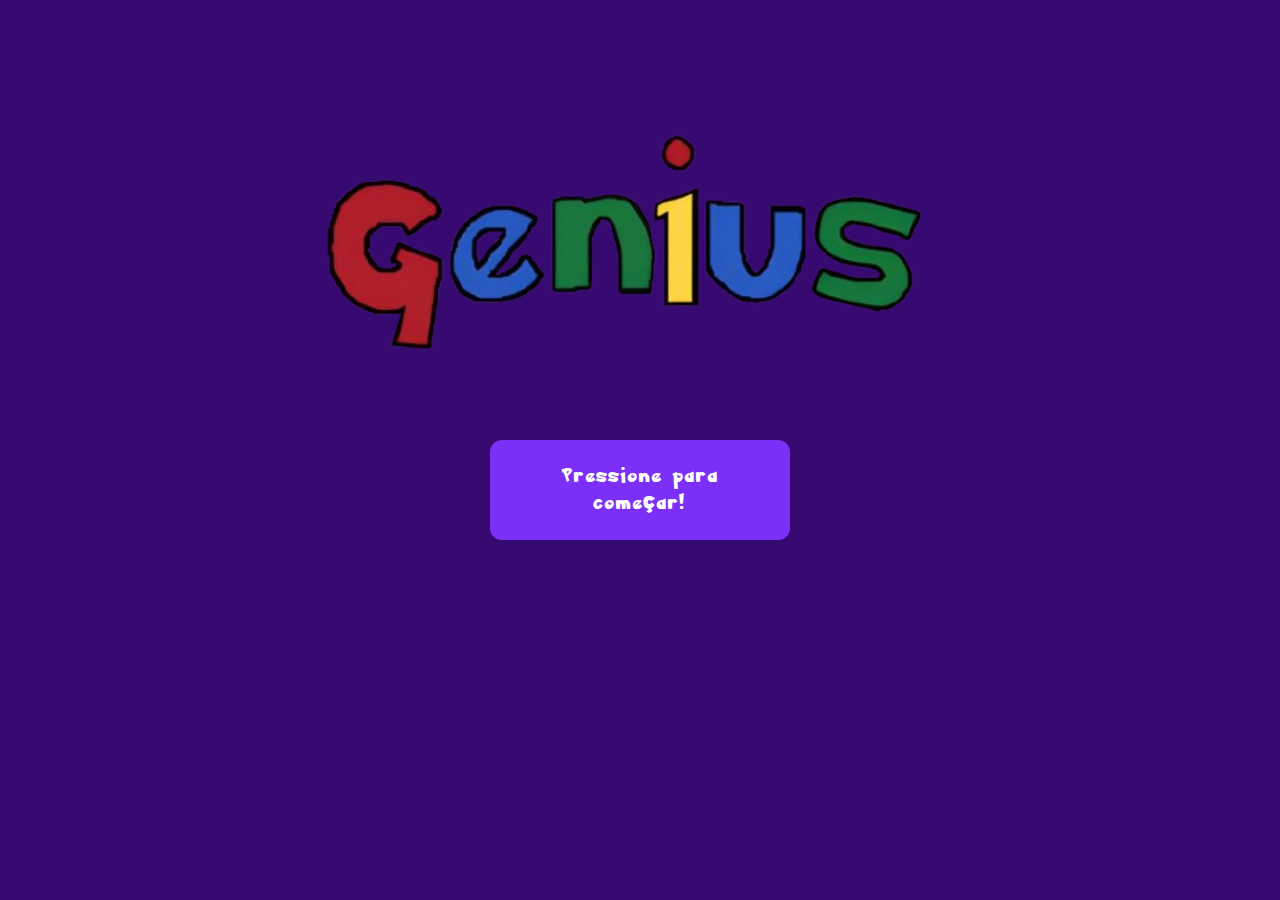
<file: index.html>
<!DOCTYPE html>
<html lang="pt-br">

<head>
  <meta charset="UTF-8" />
  <meta name="viewport" content="width=device-width, initial-scale=1" />
  <title>Jogo Genius</title>
  <link rel="stylesheet" href="style.css" />
  <script src="script.js" defer></script>
</head>

<body>
  <section id="telaInicio">
    <div id="start">
      <header id="header" style="display: none;">
        <div id="timer">00:00</div>
        <div id="placar">Placar: 0</div>
      </header>
      <img src="img/titulo__1_-removebg-preview.png" id="titulo" />
      <button id="comecar" type="button">Pressione para começar!</button>
    </div>

    <div id="conteudoJogo" class="escondido">
      <button id="voltarBtn" type="button">Voltar para a tela inicial</button>

      <div class="cores">
        <div id="vermelho" class="botao-cor"></div>
        <div id="azul" class="botao-cor"></div>
        <div id="verde" class="botao-cor"></div>
        <div id="amarelo" class="botao-cor"></div>
      </div>

      <button class="start" id="startBtn" type="button">Start</button>
    </div>
  </section>

  <section id="extras">
    <div id="erro"></div>
  </section>

  <div id="audios" style="display: none;">
    <audio id="som-vermelho" src="sounds/vermelho.mp3"></audio>
    <audio id="som-azul" src="sounds/azul.mp3"></audio>
    <audio id="som-verde" src="sounds/verde.mp3"></audio>
    <audio id="som-amarelo" src="sounds/amarelo.mp3"></audio>
  </div>
</body>

</html>
</file>
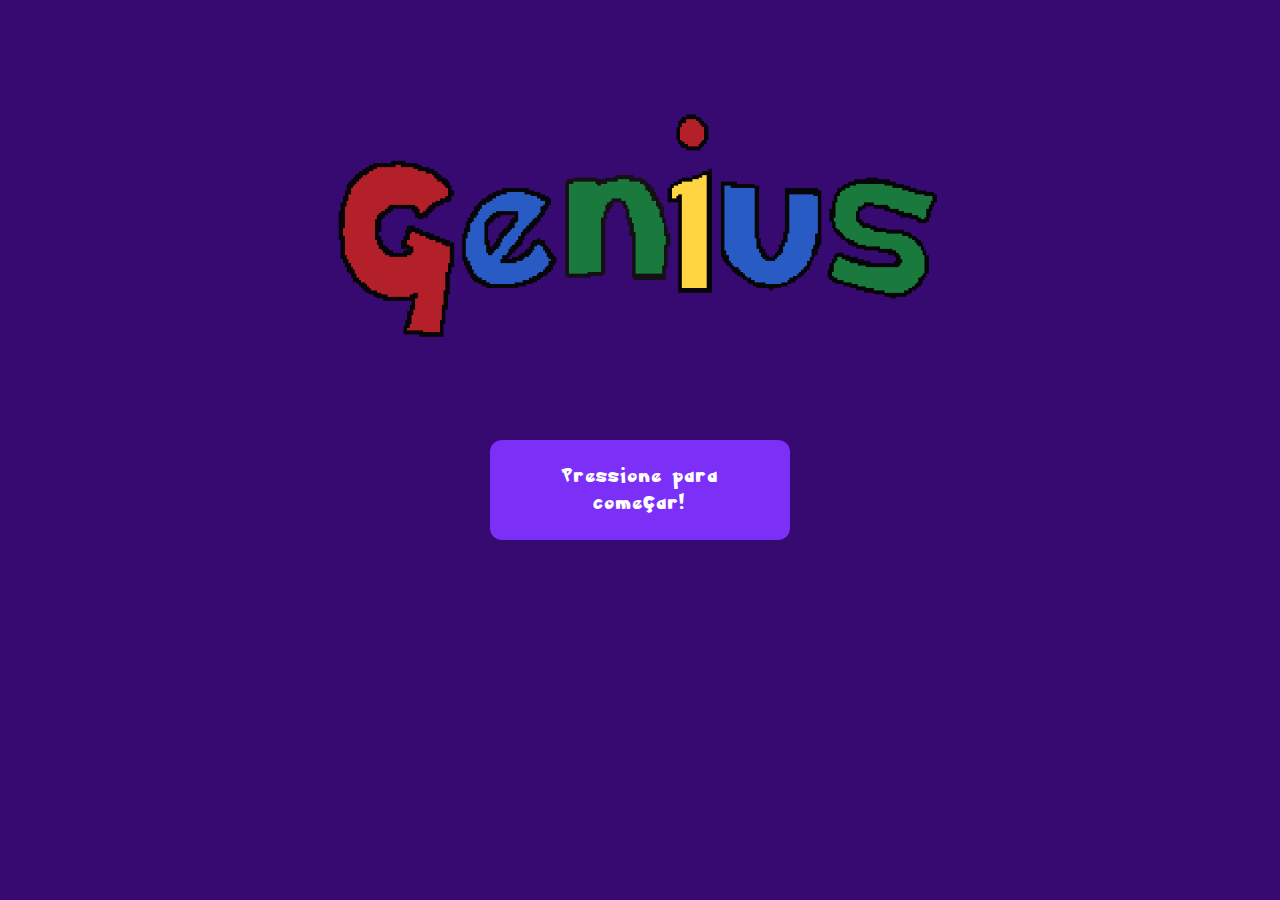
<file: JogoGeniusMateuseRafa/index.html>
<!DOCTYPE html>
<html lang="pt-br">

<head>
  <meta charset="UTF-8" />
  <meta name="viewport" content="width=device-width, initial-scale=1" />
  <title>Jogo Genius</title>
  <link rel="stylesheet" href="style.css" />
  <script src="script.js" defer></script>
      <link rel="icon" type="image/png" href="img/save.png" >
</head>

<body>
<audio id="musicaFundo" src="sounds/PokemonPlatinum.mp3" autoplay loop></audio>
  <section id="telaInicio">
    <div id="start">
      <header id="header" style="display: none;">
        <div id="timer">00:00</div>
        <button id="voltarBtn" type="button">Voltar para a tela inicial</button>
        <div id="placar">Placar: 0</div>

      </header>
      <img src="img/titulo.png" id="titulo" />
      <button id="comecar" type="button">Pressione para começar!</button>
    </div>

    <div id="conteudoJogo" class="escondido">


      <div class="cores">
        <div id="vermelho" class="botao-cor"></div>
        <div id="azul" class="botao-cor"></div>
        <div id="verde" class="botao-cor"></div>
        <div id="amarelo" class="botao-cor"></div>
      </div>

      <button class="start" id="startBtn" type="button">Start</button>
    </div>
  </section>

  <section id="extras">
    <div id="erro"></div>
  </section>

  <div id="audios" style="display: none;">
    <audio id="som-vermelho" src="sounds/vermelho.mp3"></audio>
    <audio id="som-azul" src="sounds/azul.mp3"></audio>
    <audio id="som-verde" src="sounds/verde.mp3"></audio>
    <audio id="som-amarelo" src="sounds/amarelo.mp3"></audio>
  </div>
</body>

</html>
</file>
<file: style.css>
@font-face {
  font-family: 'Pokemon';
  src: url('fonts/pokemon_solid-webfont.woff2') format('woff2');
  font-weight: normal;
  font-style: normal;
}

* {
  margin: 0;
  padding: 0;
  box-sizing: border-box;
  font-family: 'Pokemon', sans-serif;
}

body {
  background-color: #370a72;
  min-height: 100vh;
}

#telaInicio {
  display: flex;
  flex-direction: column;
  align-items: center;
  justify-content: start;
  min-height: 100vh;
  padding-top: 40px;
  gap: 20px;
}

#start {
  display: flex;
  flex-direction: column;
  align-items: center;
  justify-content: center;
}

#comecar {
  width: 300px;
  height: 100px;
  font-size: 16px;
  background-color: #7b2ff7;
  color: white;
  border: none;
  border-radius: 12px;
  cursor: pointer;
  transition: background-color 0.3s ease, transform 0.3s ease;
  animation: flutuar 2s ease-in-out infinite;
}

@keyframes flutuar {
  0% {
    transform: translateY(0);
  }

  50% {
    transform: translateY(-10px);
  }

  100% {
    transform: translateY(0);
  }
}

#comecar:hover {
  background-color: #5a1fcf;
  transform: scale(1.1);
  box-shadow: 0 8px 15px rgba(90, 31, 207, 0.6);
}

button {
  letter-spacing: 3px;
  padding: 12px 24px;
  font-size: 16px;
  cursor: pointer;
}

#conteudoJogo {
  display: none;
  flex-direction: column;
  align-items: center;
  gap: 30px;
  margin-top: 40px;
}

.cores {
  display: flex;
  gap: 20px;
  justify-content: center;
  align-items: center;
}

.botao-cor {
  width: 300px;
  height: 300px;
  border-radius: 12px;
  cursor: pointer;
  transition: transform 0.3s ease;
  background-repeat: no-repeat;
  background-position: center center;
  background-size: contain;
}

#vermelho {
  background-image: url(img/botaofogo-removebg-preview.png);
}

#azul {
  background-image: url(img/botaoagua-removebg-preview.png);
}

#verde {
  background-image: url(img/botaofolha-removebg-preview.png);
}

#amarelo {
  background-image: url(img/botaoraio-removebg-preview.png);
}

#vermelho:hover {
  background-image: url(img/botaofogohover-removebg-preview.png);
  transform: scale(1.1);
}

#azul:hover {
  background-image: url(img/imghoveragua7-removebg-preview.png);
  transform: scale(1.1);
}

#verde:hover {
  background-image: url(img/botaofolhahover-removebg-preview.png);
  transform: scale(1.1);
}

#amarelo:hover {
  background-image: url(img/botaoraiohover-removebg-preview.png);
  transform: scale(1.1);
}

.start {
  width: 150px;
  height: 80px;
  border-radius: 12px;
  background-color: #7b2ff7;
  color: white;
  border: none;
  font-size: 18px;
  cursor: pointer;
  transition: background-color 0.3s ease, transform 0.3s ease;
  animation: flutuar 2s ease-in-out infinite;
}

.start:hover {
  background-color: #5a1fcf;
  transform: scale(1.1);
  box-shadow: 0 8px 15px rgba(90, 31, 207, 0.6);
}

.escondido {
  display: none;
}

#voltarBtn {
  background-color: #7b2ff7;
  color: white;
  border: none;
  border-radius: 12px;
  padding: 10px 20px;
  font-size: 14px;
  cursor: pointer;
  transition: background-color 0.3s ease, transform 0.3s ease;
}

#voltarBtn:hover {
  background-color: #5a1fcf;
  transform: scale(1.05);
  box-shadow: 0 8px 15px rgba(90, 31, 207, 0.6);
}

#titulo {
  width: 800px;
  height: 400px;
  animation: flutuar 2s ease-in-out infinite;
}

#header {
  position: fixed;
  top: 0;
  width: 100%;
  background-color: #5c4b99;
  color: white;
  display: flex;
  justify-content: space-between;
  align-items: center;
  padding: 10px 20px;
  border-radius: 10px;
  z-index: 1000;
  box-shadow: 0 4px 8px rgba(0, 0, 0, 0.2);
  flex-wrap: wrap;
  gap: 10px;
}

#timer {
  font-size: 18px;
  font-weight: bold;
}

#placar {
  background-color: #a277e9af;
  color: white;
  padding: 6px 10px;
  border-radius: 8px;
  font-weight: bold;
  font-size: 14px;
  box-shadow: 1px 1px 4px rgba(0, 0, 0, 0.2);
  letter-spacing: 2px;
}

.selecionado {
  filter: brightness(1.3);
  transform: scale(1.1);
  transition: all 0.3s ease;
}

@media (max-width: 768px) {
  #titulo {
    width: 80%;
    height: auto;
  }

  #telaInicio {
    height: 100vh; /* Preenche a tela toda */
    justify-content: center; /* Centraliza verticalmente */
    padding-top: 0; /* Remove espaço extra */
  }

  #start {
    height: auto;
    justify-content: center;
  }

  #comecar,
  #voltarBtn {
    width: 80%;
    height: 70px;
    font-size: 16px;
  }

  .start {
    width: 60%;
    height: 50px;
    font-size: 14px;
  }

  .botao-cor {
    width: 160px; /* Aumentei um pouco */
    height: 160px;
  }

  .cores {
    display: grid;
    grid-template-columns: repeat(2, 1fr);
    gap: 20px;
  }

  #header {
    flex-direction: column;
    padding: 10px;
    gap: 5px;
    font-size: 14px;
  }

  #placar,
  #timer {
    font-size: 14px;
  }
}

@media (max-width: 480px) {
  #titulo {
    width: 90%;
  }

  #telaInicio {
    height: 100vh;
    justify-content: center;
    padding-top: 0;
  }

  #start {
    height: auto;
    justify-content: center;
  }

  #comecar,
  #voltarBtn {
    font-size: 14px;
    height: 60px;
  }

  .start {
    width: 70%;
    height: 45px;
    font-size: 12px;
  }

  .botao-cor {
    width: 130px; /* Aumentei também aqui */
    height: 130px;
  }

  .cores {
    display: grid;
    grid-template-columns: repeat(2, 1fr);
    gap: 15px;
  }

  #header {
    flex-direction: column;
    padding: 8px;
    gap: 5px;
    font-size: 12px;
  }

  #placar,
  #timer {
    font-size: 12px;
  }
}
</file>
<file: JogoGeniusMateuseRafa/style.css>
@font-face {
  font-family: 'Pokemon';
  src: url('fonts/pokemon_solid-webfont.woff2') format('woff2');
  font-weight: normal;
  font-style: normal;
}

* {
  margin: 0;
  padding: 0;
  box-sizing: border-box;
  font-family: 'Pokemon', sans-serif;
}

body {
  background-color: #370a72;
  min-height: 100vh;
}

#telaInicio {
  display: flex;
  flex-direction: column;
  align-items: center;
  justify-content: start;
  min-height: 100vh;
  padding-top: 40px;
  gap: 20px;
}

#start {
  display: flex;
  flex-direction: column;
  align-items: center;
  justify-content: center;
}

#comecar {
  width: 300px;
  height: 100px;
  font-size: 16px;
  background-color: #7b2ff7;
  color: white;
  border: none;
  border-radius: 12px;
  cursor: pointer;
  transition: background-color 0.3s ease, transform 0.3s ease;
  animation: flutuar 2s ease-in-out infinite;
}

@keyframes flutuar {
  0% {
    transform: translateY(0);
  }

  50% {
    transform: translateY(-10px);
  }

  100% {
    transform: translateY(0);
  }
}

#comecar:hover {
  background-color: #5a1fcf;
  transform: scale(1.1);
  box-shadow: 0 8px 15px rgba(90, 31, 207, 0.6);
}

button {
  letter-spacing: 3px;
  padding: 12px 24px;
  font-size: 16px;
  cursor: pointer;
}

#conteudoJogo {
  display: none;
  flex-direction: column;
  align-items: center;
  gap: 30px;
  margin-top: 40px;
}

.cores {
  display: flex;
  gap: 20px;
  justify-content: center;
  align-items: center;
}

.botao-cor {
  width: 300px;
  height: 300px;
  border-radius: 12px;
  cursor: pointer;
  transition: transform 0.3s ease;
  background-repeat: no-repeat;
  background-position: center center;
  background-size: contain;
}

#vermelho {
  background-image: url(img/botaofogo-removebg-preview.png);
}

#azul {
  background-image: url(img/botaoagua-removebg-preview.png);
}

#verde {
  background-image: url(img/botaofolha-removebg-preview.png);
}

#amarelo {
  background-image: url(img/botaoraio-removebg-preview.png);
}

#vermelho:hover {
  background-image: url(img/botaofogohover-removebg-preview.png);
  transform: scale(1.1);
}

#azul:hover {
  background-image: url(img/imghoveragua7-removebg-preview.png);
  transform: scale(1.1);
}

#verde:hover {
  background-image: url(img/botaofolhahover-removebg-preview.png);
  transform: scale(1.1);
}

#amarelo:hover {
  background-image: url(img/botaoraiohover-removebg-preview.png);
  transform: scale(1.1);
}

.start {
  width: 150px;
  height: 80px;
  border-radius: 12px;
  background-color: #7b2ff7;
  color: white;
  border: none;
  font-size: 18px;
  cursor: pointer;
  transition: background-color 0.3s ease, transform 0.3s ease;
  animation: flutuar 2s ease-in-out infinite;
}

.start:hover {
  background-color: #5a1fcf;
  transform: scale(1.1);
  box-shadow: 0 8px 15px rgba(90, 31, 207, 0.6);
}

.escondido {
  display: none;
}

#voltarBtn {
  background-color: #7b2ff7;
  color: white;
  border: none;
  border-radius: 12px;
  padding: 10px 20px;
  font-size: 14px;
  cursor: pointer;
  transition: background-color 0.3s ease, transform 0.3s ease;
}

#voltarBtn:hover {
  background-color: #5a1fcf;
  transform: scale(1.05);
  box-shadow: 0 8px 15px rgba(90, 31, 207, 0.6);
}

#titulo {
  width: 800px;
  height: 400px;
  animation: flutuar 2s ease-in-out infinite;
}

#header {
  position: fixed;
  top: 0;
  width: 100%;
  background-color: #5c4b99;
  color: white;
  display: flex;
  justify-content: space-between;
  align-items: center;
  padding: 10px 20px;
  border-radius: 10px;
  z-index: 1000;
  box-shadow: 0 4px 8px rgba(0, 0, 0, 0.2);
  flex-wrap: wrap;
  gap: 10px;
}

#timer {
  font-size: 18px;
  font-weight: bold;
}

#placar {
  background-color: #a277e9af;
  color: white;
  padding: 6px 10px;
  border-radius: 8px;
  font-weight: bold;
  font-size: 14px;
  box-shadow: 1px 1px 4px rgba(0, 0, 0, 0.2);
  letter-spacing: 2px;
}

.selecionado {
  filter: brightness(1.3);
  transform: scale(1.1);
  transition: all 0.3s ease;
}

@media (max-width: 768px) {
  #titulo {
    width: 90%;
    height: auto;
  }

  #comecar,
  #voltarBtn {
    width: 80%;
    height: 80px;
    font-size: 18px;
  }

  .start {
    width: 60%;
    height: 60px;
    font-size: 16px;
  }

  .botao-cor {
    width: 150px;
    height: 150px;
  }

  .cores {
    flex-wrap: wrap;
    gap: 15px;
  }

  #header {
    flex-direction: column;
    height: auto;
    gap: 10px;
    font-size: 20px;
    padding: 15px;
  }

  #placar,
  #timer {
    font-size: 16px;
  }
}

@media (max-width: 480px) {

  #comecar,
  #voltarBtn {
    font-size: 16px;
    height: 70px;
  }

  .botao-cor {
    width: 120px;
    height: 120px;
  }

  .start {
    width: 70%;
    height: 50px;
    font-size: 14px;
  }

  #placar,
  #timer {
    font-size: 14px;
  }

  #header {
    padding: 10px;
  }
}
</file>
